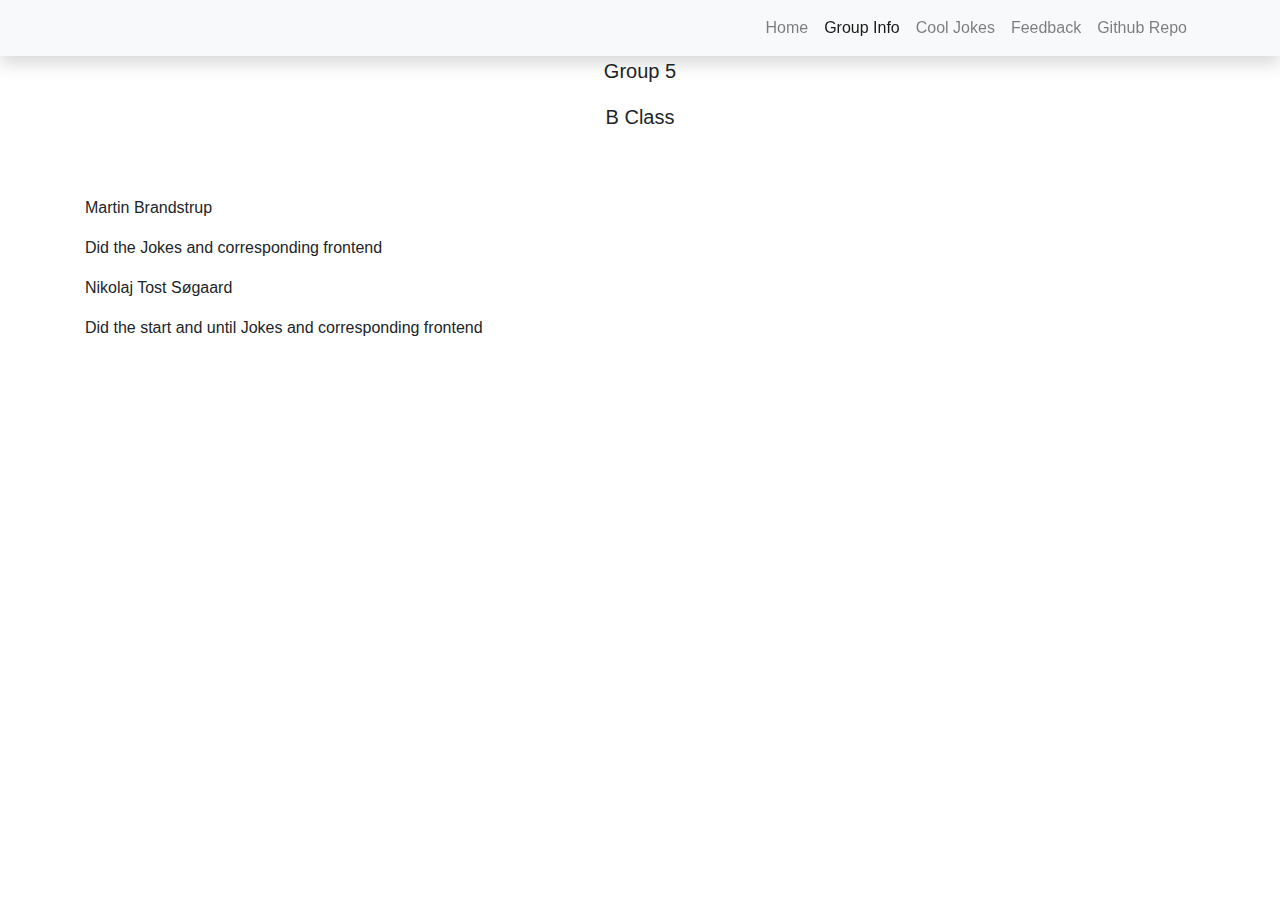
<file: src/main/webapp/contract.html>
<!DOCTYPE html>
<!--
To change this license header, choose License Headers in Project Properties.
To change this template file, choose Tools | Templates
and open the template in the editor.
-->
<html>
    <head>
        <title>Who did what</title>
        <!--<meta charset="UTF-8">
        <meta name="viewport" content="width=device-width, initial-scale=1.0">-->
        <meta http-equiv="Content-Type" content="text/html; charset=UTF-8">

        <!-- BootStrap -->
        <link href="https://stackpath.bootstrapcdn.com/bootstrap/4.3.1/css/bootstrap.min.css" rel="stylesheet" crossorigin="anonymous">
    </head>
    <body>
        <!-- Navigation -->
        <nav class="navbar navbar-expand-lg navbar-light bg-light shadow fixed-top">
            <div class="container">
                <div class="collapse navbar-collapse" id="navbarResponsive">
                    <ul class="navbar-nav ml-auto">
                        <li class="nav-item">
                            <a class="nav-link" href="/CA1/index.html">Home</a>
                        </li>
                        <li class="nav-item active">
                            <a class="nav-link" href="/CA1/contract.html">Group Info
                                <span class="sr-only">(current)</span>
                            </a>
                        </li>
                        <li class="nav-item">
                            <a class="nav-link" href="/CA1/jokes.html">Cool Jokes</a>
                        </li>
                        <li class="nav-item">
                            <a class="nav-link" href="/CA1/feedback.html">Feedback</a>
                        </li>
                        <li class="nav-item">
                            <a class="nav-link" href="https://www.github.com/Hiaku/CA1">Github Repo</a>
                        </li>
                    </ul>
                </div>
            </div>
        </nav>

        <!-- Full Page Header with Vertically Centered Content -->
        <header class="masthead">
            <div class="container h-100">
                <div class="row h-100 align-items-center">
                    <div class="col-12 text-center">
                        <h1 class="font-weight-light">CA1 Project Week 4</h1>
                        <p class="lead">Group 5</p>
                        <p class="lead">B Class</p>
                    </div>
                </div>
            </div>
        </header>

        <!-- Page Content -->
        <section class="py-5">
            <div class="container">
                <p>Martin Brandstrup</p>
                <p>Did the Jokes and corresponding frontend</p>

                <p>Nikolaj Tost Søgaard</p>
                <p>Did the start and until Jokes and corresponding frontend</p>
            </div>
        </section>

        <!-- JQUERY JS -->
        <script src="https://code.jquery.com/jquery-3.4.0.min.js" crossorigin="anonymous"></script>
        <!-- BOOTSTRAP JS -->
        <script src="https://stackpath.bootstrapcdn.com/bootstrap/4.3.1/js/bootstrap.bundle.min.js" crossorigin="anonymous"></script>

    </body>
</html>
</file>
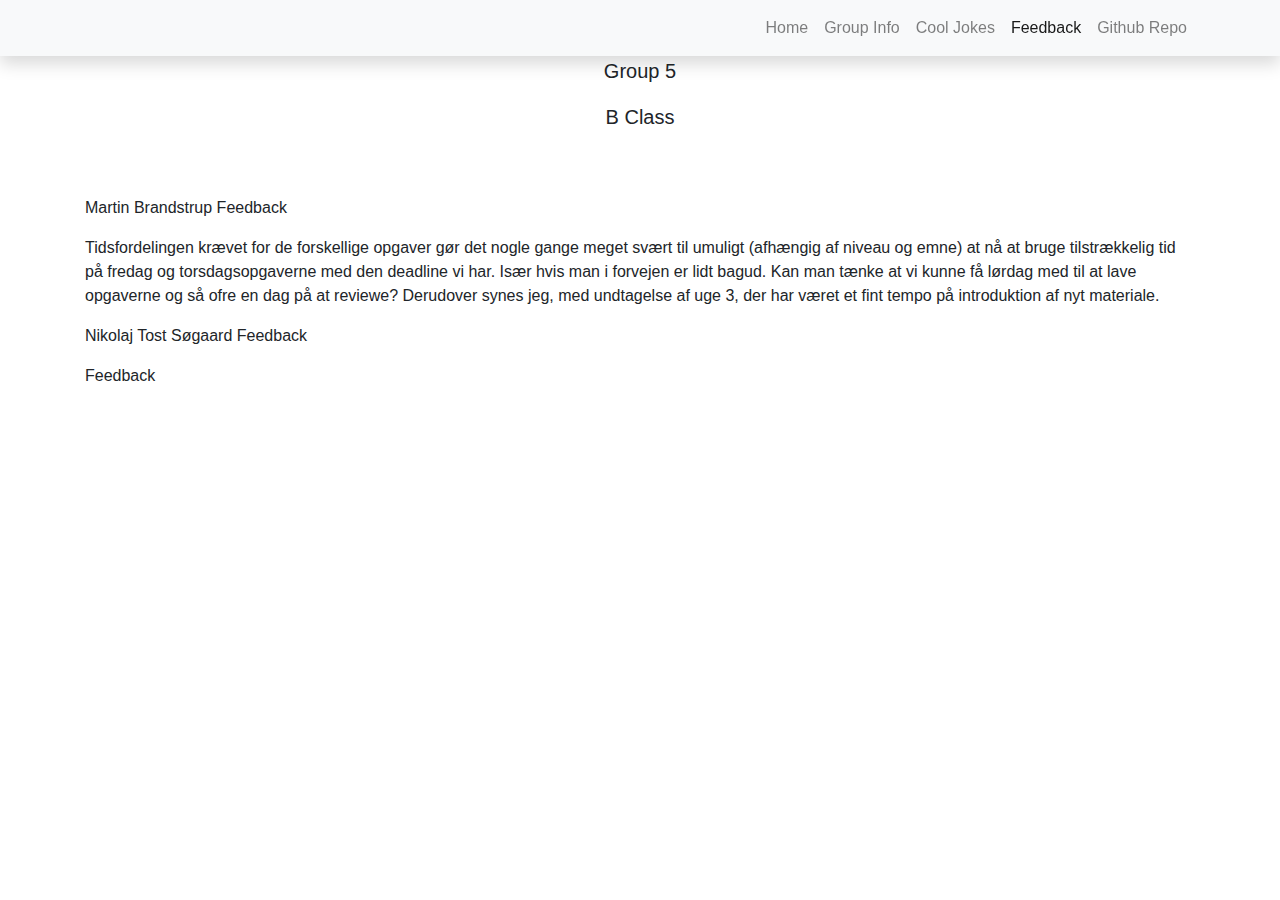
<file: src/main/webapp/feedback.html>
<!DOCTYPE html>
<!--
To change this license header, choose License Headers in Project Properties.
To change this template file, choose Tools | Templates
and open the template in the editor.
-->
<html>
    <head>
        <title>Feedback</title>
        <!--<meta charset="UTF-8">
        <meta name="viewport" content="width=device-width, initial-scale=1.0">-->
        <meta http-equiv="Content-Type" content="text/html; charset=UTF-8">

        <!-- BootStrap -->
        <link href="https://stackpath.bootstrapcdn.com/bootstrap/4.3.1/css/bootstrap.min.css" rel="stylesheet" crossorigin="anonymous">
    </head>
    <body>
        <!-- Navigation -->
        <nav class="navbar navbar-expand-lg navbar-light bg-light shadow fixed-top">
            <div class="container">
                <div class="collapse navbar-collapse" id="navbarResponsive">
                    <ul class="navbar-nav ml-auto">
                        <li class="nav-item">
                            <a class="nav-link" href="/CA1/index.html">Home</a>
                        </li>
                        <li class="nav-item">
                            <a class="nav-link" href="/CA1/contract.html">Group Info</a>
                        </li>
                        <li class="nav-item">
                            <a class="nav-link" href="/CA1/jokes.html">Cool Jokes</a>
                        </li>
                        <li class="nav-item active">
                            <a class="nav-link" href="/CA1/feedback.html">Feedback
                                <span class="sr-only">(current)</span>
                            </a>
                        </li>
                        <li class="nav-item">
                            <a class="nav-link" href="https://www.github.com/Hiaku/CA1">Github Repo</a>
                        </li>
                    </ul>
                </div>
            </div>
        </nav>

        <!-- Full Page Header with Vertically Centered Content -->
        <header class="masthead">
            <div class="container h-100">
                <div class="row h-100 align-items-center">
                    <div class="col-12 text-center">
                        <h1 class="font-weight-light">CA1 Project Week 4</h1>
                        <p class="lead">Group 5</p>
                        <p class="lead">B Class</p>
                    </div>
                </div>
            </div>
        </header>

        <!-- Page Content -->
        <section class="py-5">
            <div class="container">
                <p>Martin Brandstrup Feedback</p>
                <p>Tidsfordelingen krævet for de forskellige opgaver gør det nogle 
                    gange meget svært til umuligt (afhængig af niveau og emne) at 
                    nå at bruge tilstrækkelig tid på fredag og torsdagsopgaverne 
                    med den deadline vi har. Især hvis man i forvejen er lidt bagud. 
                    Kan man tænke at vi kunne få lørdag med til at lave opgaverne og 
                    så ofre en dag på at reviewe? Derudover synes jeg, med undtagelse af
                    uge 3, der har været et fint tempo på introduktion af nyt materiale.</p>

                <p>Nikolaj Tost Søgaard Feedback</p>
                <p>Feedback</p>
            </div>
        </section>

        <!-- JQUERY JS -->
        <script src="https://code.jquery.com/jquery-3.4.0.min.js" crossorigin="anonymous"></script>
        <!-- BOOTSTRAP JS -->
        <script src="https://stackpath.bootstrapcdn.com/bootstrap/4.3.1/js/bootstrap.bundle.min.js" crossorigin="anonymous"></script>

    </body>
</html>
</file>
